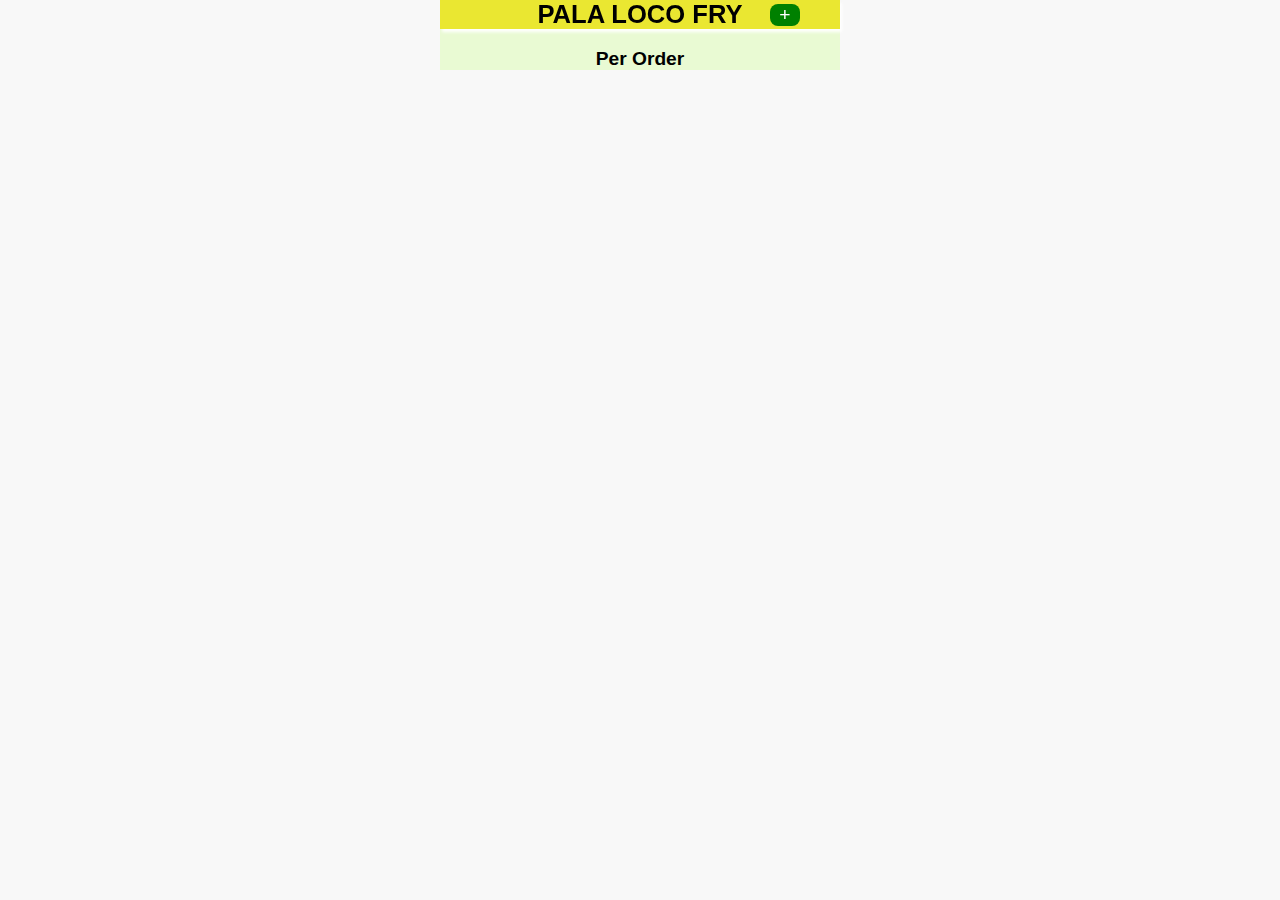
<file: index.html>
<!DOCTYPE html>
<html lang="en">
<head>
    <meta charset="UTF-8">
    <meta name="viewport" content="width=device-width, initial-scale=1.0">
    <title>Palaloco</title>
    <link rel="stylesheet" href="style.css">
</head>
<body >
    <header class="container">
        <div class="header">
            <h1 class="logo">pala loco fry</h1>
            <a href="addOrder.html">
                <button id="add-order" class="add-order">&plus;</button>
            </a>
            
        </div>

    </header>
    <main class="container">
        <!-- <div class="all-order">
            <div class="all-order-head"><h2>All Order</h2></div>
            <div class="all-order-body items">
                <div class="item">
                    <h3>pasta & noodles</h3>
                    <div class="sub-item">   
                        <span>aglio olio</span>
                        <span>2</span>
                        <span>ori</span>
                        <span>add</span>
                        <span>min</span>
                    </div>
                    <div class="sub-item">
                        <span>macaroni & cheese</span>
                        <span>10</span>
                        <span>ori</span>
                        <span>add</span>
                        <span>min</span>
                    </div>
                    <div class="sub-item">
                        <span>creamy beef pasta</span>
                        <span>2</span>
                        <span>ori</span>
                        <span>add</span>
                        <span>min</span>
                    </div>
                    <div class="sub-item">
                        <span>noodle with chicken</span>
                        
                        <span><input style="width: 100%; " type="number"></span>
                        <span><select name="" id="">
                            <option value="">chess</option>
                            <option value="">spicy</option>
                            <option value="">mix</option>
                            <option value="">salted egg</option>
                        </select></span>
                        <span><input style="width: 100%;" type="text"></span>
                        <span><input style="width: 100%;" type="text"></span>
                        
                    </div>
                </div>
                <div class="item">
                    <h3>burger & wrap</h3>
                    <div class="sub-item">   
                        <span>aglio olio</span>
                        <span>2</span>
                        <span>ori</span>
                        <span>add</span>
                        <span>min</span>
                    </div>
                    <div class="sub-item">
                        <span>macaroni & cheese</span>
                        <span>2</span>
                        <span>ori</span>
                        <span>add</span>
                        <span>min</span>
                    </div>
                    <div class="sub-item">
                        <span>creamy beef pasta</span>
                        <span>2</span>
                        <span>ori</span>
                        <span>add</span>
                        <span>min</span>
                    </div>
                    <div class="sub-item">
                        <span>noodle with chicken</span>
                        <span>2</span>
                        <span>ori</span>
                        <span>add</span>
                        <span>min</span>
                    </div>
                </div>
            </div>
        </div> -->
        <div id="per-order" class="per-order">
            <div class="per-order-head"><h2>per Order</h2></div>
            <div id="per-order-body" class="per-order-body items">
               
            </div>
            
        </div>
        
    </main>
    <script src="database.js"></script>
    <script src="main.js"></script>
    <script src="showOrder.js"></script>
</body>
</html>
</file>
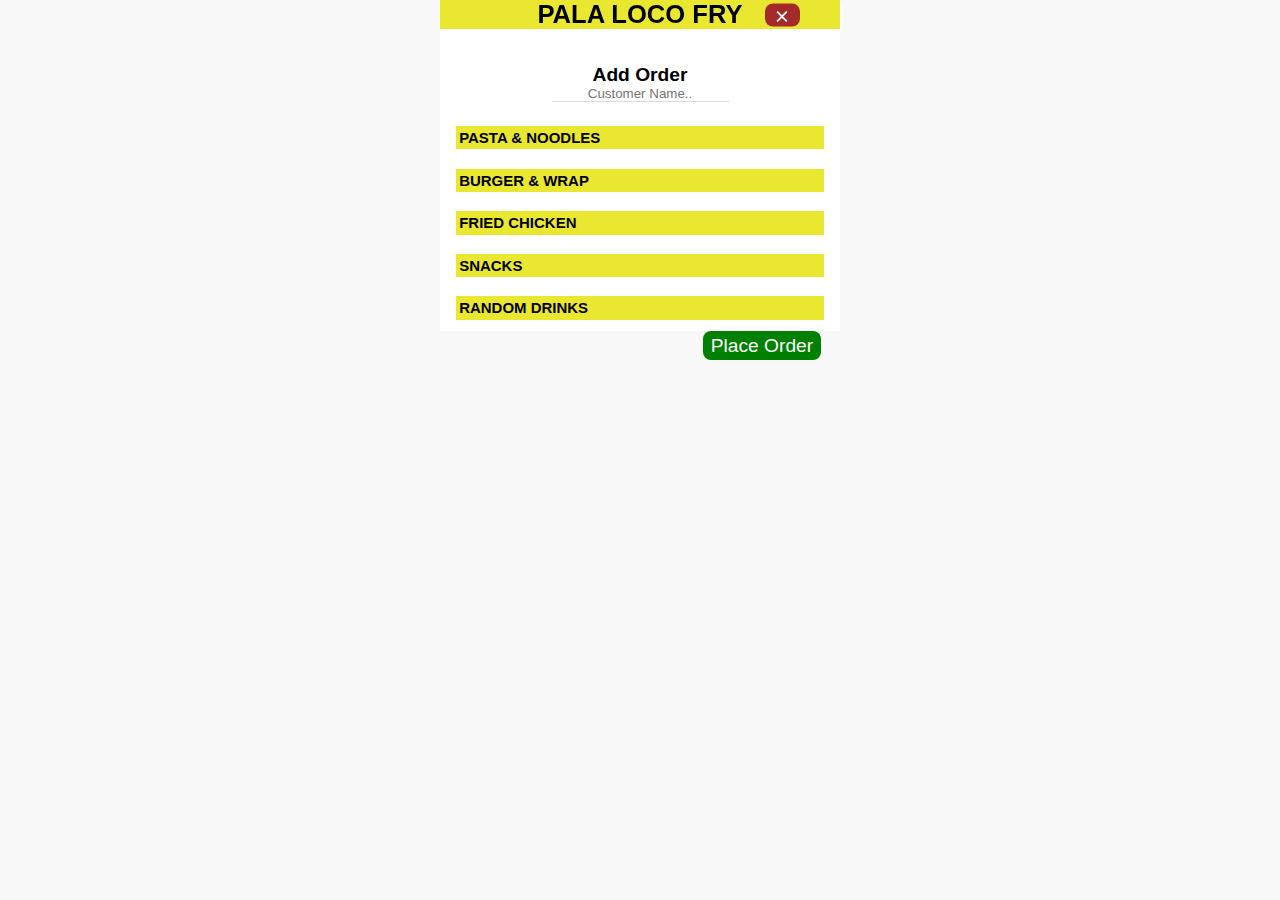
<file: addOrder.html>
<!DOCTYPE html>
<html lang="en">
<head>
    <meta charset="UTF-8">
    <meta name="viewport" content="width=device-width, initial-scale=1.0">
    <title>Palaloco</title>
    <link rel="stylesheet" href="style.css">
</head>
<body >
    <header class="container">
        <div class="header">
            <h1 class="logo">pala loco fry</h1>
            <a href="index.html">
                <button style="background-color: brown;" id="add-order" class="add-order">&Cross;</button>
            </a>
        </div>
    </header>
        <main class="container">
            <div class="all-order">
                <div class="all-order-body" data-show-order class="show-orders">
                    
                </div>
                <div class="all-order-head"><h2>add order</h2></div>
                <div style="text-align: center;"> <input style="text-align: center;" data-customer-name type="text" placeholder="Customer Name.."></div>
                <div id="show-menu-body" class="all-order-body items">
                   
                </div>
            </div>
            <div style="text-align: right;">
                <button style="padding: .2em .4em; margin-right:1em ;" onclick="saveData()">Place Order</button>
            </div>
        </main>
    

    <script src="database.js"></script>
    <script src="main.js"></script>

    <script src="addOrder.js"></script>
</body>
</html>
</file>
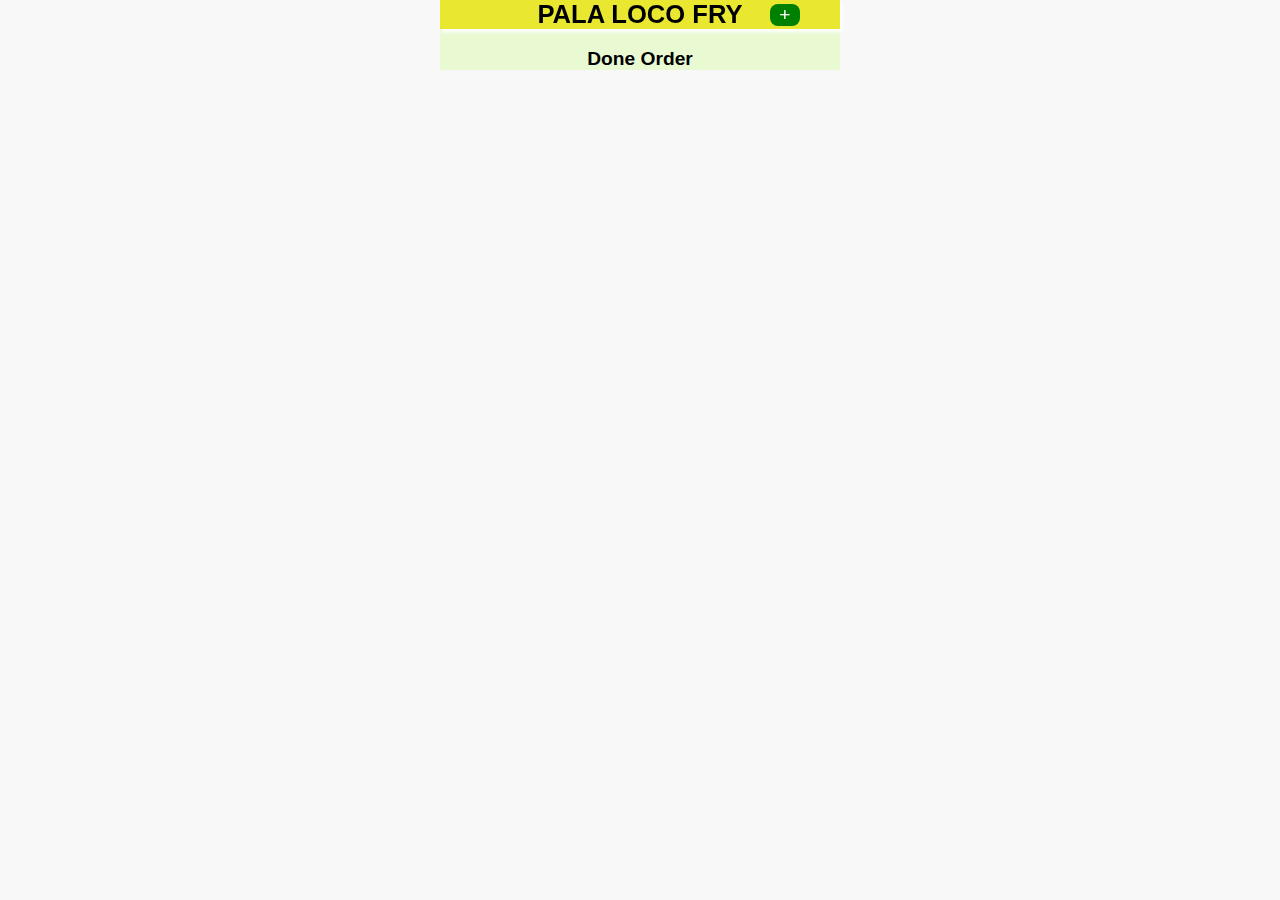
<file: done order.html>
<!DOCTYPE html>
<html lang="en">
<head>
    <meta charset="UTF-8">
    <meta name="viewport" content="width=device-width, initial-scale=1.0">
    <title>Palaloco</title>
    <link rel="stylesheet" href="style.css">
</head>
<body >
    <header class="container">
        <div class="header">
            <h1 class="logo">pala loco fry</h1>
            <a href="addOrder.html">
                <button id="add-order" class="add-order">&plus;</button>
            </a>
            
        </div>

    </header>
    <main class="container">
        <!-- <div class="all-order">
            <div class="all-order-head"><h2>All Order</h2></div>
            <div class="all-order-body items">
                <div class="item">
                    <h3>pasta & noodles</h3>
                    <div class="sub-item">   
                        <span>aglio olio</span>
                        <span>2</span>
                        <span>ori</span>
                        <span>add</span>
                        <span>min</span>
                    </div>
                    <div class="sub-item">
                        <span>macaroni & cheese</span>
                        <span>10</span>
                        <span>ori</span>
                        <span>add</span>
                        <span>min</span>
                    </div>
                    <div class="sub-item">
                        <span>creamy beef pasta</span>
                        <span>2</span>
                        <span>ori</span>
                        <span>add</span>
                        <span>min</span>
                    </div>
                    <div class="sub-item">
                        <span>noodle with chicken</span>
                        
                        <span><input style="width: 100%; " type="number"></span>
                        <span><select name="" id="">
                            <option value="">chess</option>
                            <option value="">spicy</option>
                            <option value="">mix</option>
                            <option value="">salted egg</option>
                        </select></span>
                        <span><input style="width: 100%;" type="text"></span>
                        <span><input style="width: 100%;" type="text"></span>
                        
                    </div>
                </div>
                <div class="item">
                    <h3>burger & wrap</h3>
                    <div class="sub-item">   
                        <span>aglio olio</span>
                        <span>2</span>
                        <span>ori</span>
                        <span>add</span>
                        <span>min</span>
                    </div>
                    <div class="sub-item">
                        <span>macaroni & cheese</span>
                        <span>2</span>
                        <span>ori</span>
                        <span>add</span>
                        <span>min</span>
                    </div>
                    <div class="sub-item">
                        <span>creamy beef pasta</span>
                        <span>2</span>
                        <span>ori</span>
                        <span>add</span>
                        <span>min</span>
                    </div>
                    <div class="sub-item">
                        <span>noodle with chicken</span>
                        <span>2</span>
                        <span>ori</span>
                        <span>add</span>
                        <span>min</span>
                    </div>
                </div>
            </div>
        </div> -->
        <div id="per-order" class="per-order">
            <div class="per-order-head"><h2>done order</h2></div>
            <div id="per-order-body" class="per-order-body items">
               
            </div>
            
        </div>
        
    </main>
    <script src="database.js"></script>
    <script src="main.js"></script>
    <script src="doneOrder.js"></script>
</body>
</html>
</file>
<file: style.css>
*{
    padding: 0;
    margin: 0;
    -webkit-box-sizing: border-box;
            box-sizing: border-box;
}
body{
    font-size: .8em;
    background-color: #f8f8f8;
    display: -webkit-box;
    display: -ms-flexbox;
    display: flex;
    -webkit-box-pack: center;
        -ms-flex-pack: center;
            justify-content: center;
    -webkit-box-align: center;
        -ms-flex-align: center;
            align-items: center;
    -webkit-box-orient:vertical;
    -webkit-box-direction:normal;
        -ms-flex-direction:column;
            flex-direction:column;
    font-family: Arial, Helvetica, sans-serif;
}
.container{
    width: 400px;
    overflow: hidden;
}

header{ 
    width: 100%;
    position: fixed;
    top:0;
    background-color: rgb(234, 231, 49);
    -webkit-box-shadow: .1rem .2rem .2rem #fff;
            box-shadow: .1rem .2rem .2rem #fff;
}
.logo{
    text-align: center;
    text-transform:uppercase;
    
}
button{
    border: 0;
    color: #fff;
    cursor: pointer;
    margin-right: auto;
    font-size: 1.5em;
    padding: 0rem .6rem;
    border-radius: .5rem;
    background-color: green;
}
.add-order{
    position: absolute;
    top:50%;
    right: 10%;
    z-index: 1;
    -webkit-transform: translateY(-50%);
        -ms-transform: translateY(-50%);
            transform: translateY(-50%);
}
.add-menu{
    /* position: relative; */
    right: 85%;
    
}
.all-order{
    background-color: #fff;
    padding-top:3rem;
    
}
.per-order{
    background-color: #e9fad3;
    padding-top: 3rem;
}
.all-order-head,.per-order-head{
    text-align: center;
    text-transform: capitalize;
}
.all-order-body, .per-order-body{
   width: 100%;
   margin-top: 1rem;
   

}
.all-order-body>div, .per-order-body>div{
    padding: .5rem 1rem;
     
}
.all-order-body h3, .per-order-body h3{
    text-transform: uppercase;
    margin-bottom: .2rem;
    background-color: rgb(234, 231, 49);
    padding: .2rem;
}
.all-order-body span, .per-order-body span{
    text-transform: capitalize;
    font-size: 1.1em;
}
.sub-item{
    display: -webkit-box;
    display: -ms-flexbox;
    display: flex;
    margin: .4rem 0;
    padding: .2rem 0;
    gap:.2rem;
  
    font-weight: bold;
    font-style: italic;
    border-bottom: .1rem solid #ddd;
}
/* .sub-item:nth-child(odd){
    background-color: #ddd;
} */
.sub-item span{
    font-size: 1.1em;
    -ms-flex-preferred-size: 25%;
        flex-basis: 25%;
    text-align: center;
}
.sub-item span:first-child{
    -ms-flex-preferred-size: 15rem;
        flex-basis: 15rem;
    text-align: start;
}
.sub-item span:nth-child(2){
    -ms-flex-preferred-size: 2rem;
        flex-basis: 2rem;
}
.sub-item span:last-child{
    font-size: .7em;
    text-align: center;

}
.price{
    margin-left: 30%;
    font-size: .8em !important;
}
.done{
    color: #b9b8b8;
    
}
.hide{
    display: none;
}
input,select{
    outline: none;
    border: none;
    border-bottom: .1em solid #ddd;
}
[data-add-order]{
    padding: .2em 1.2em;
}
</file>
